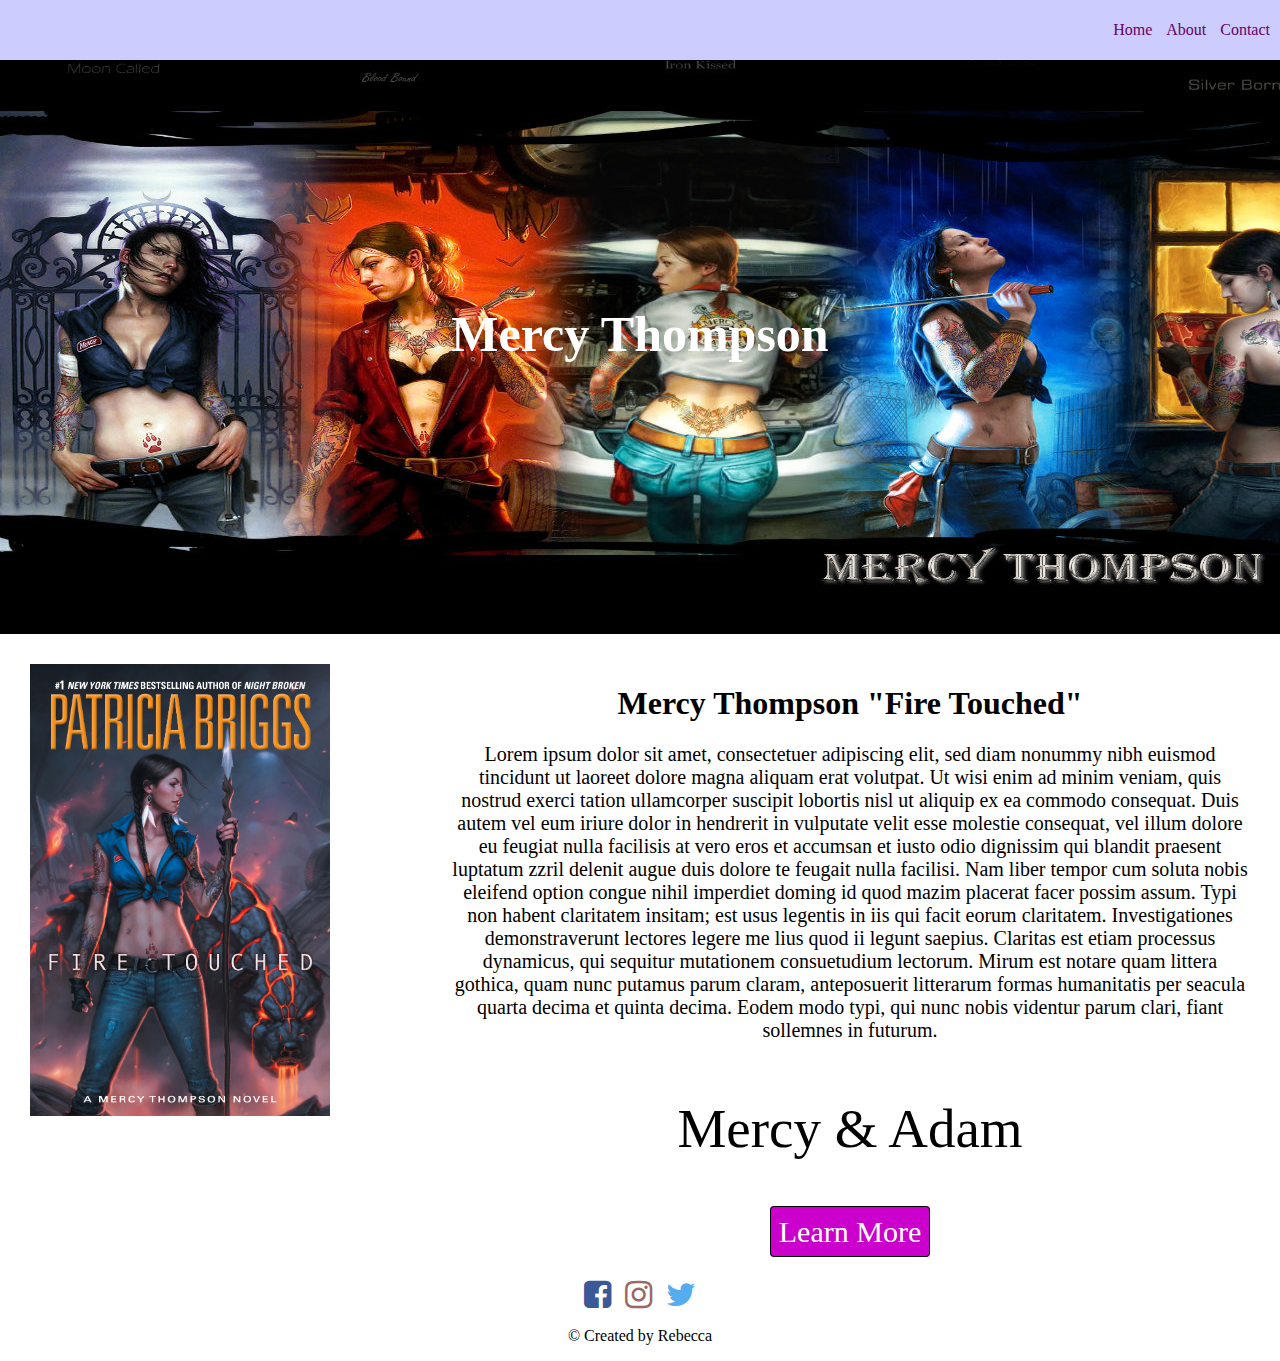
<file: index.html>
<!doctype html>
<html lang="en">
<head>
    <meta charset="UTF-8">
    <title>My Page</title>
    <link rel="stylesheet" href="css/styles.css" type="text/css"/>
    <link rel="stylesheet" href="css/font-awesome.css" type="text/css"/>
</head>
<body>
    <header>
        <nav>
            <ul id="nav-body">
                <li class="nav-links">
                    <a href="index.html" class="link">Home</a>
                </li>
                <li class="nav-links">
                    <a href="about.html" class="link">About</a>
                </li>
                <li class="nav-links">
                    <a href="contact.html" class="link">Contact</a>
                </li>
            </ul>
        </nav>
    </header>
    <section>
        <div id="banner">
            <div>
                <h1 id="banner-text">Mercy Thompson</h1>
            </div>
        </div>
        <div id="info">
            <div class="float-left">
                <img src="images/mercy_firetouched.jpg" alt="Fire Touched" id="info-img"></img>
            </div>
        </div>
        <div class="float-right" id="info-text">
            <h1 class="text-center">Mercy Thompson "Fire Touched"</h1>
            <p class="text-center para">Lorem ipsum dolor sit amet, consectetuer adipiscing elit,
            sed diam nonummy nibh euismod tincidunt ut laoreet dolore
            magna aliquam erat volutpat. Ut wisi enim ad minim veniam,
            quis nostrud exerci tation ullamcorper suscipit lobortis nisl
            ut aliquip ex ea commodo consequat. Duis autem vel eum iriure
            dolor in hendrerit in vulputate velit esse molestie consequat,
            vel illum dolore eu feugiat nulla facilisis at vero eros et
            accumsan et iusto odio dignissim qui blandit praesent luptatum
            zzril delenit augue duis dolore te feugait nulla facilisi.
            Nam liber tempor cum soluta nobis eleifend option congue
            nihil imperdiet doming id quod mazim placerat facer possim
            assum. Typi non habent claritatem insitam; est usus legentis
            in iis qui facit eorum claritatem. Investigationes
            demonstraverunt lectores legere me lius quod ii legunt saepius.
            Claritas est etiam processus dynamicus, qui sequitur mutationem
            consuetudium lectorum. Mirum est notare quam littera gothica,
            quam nunc putamus parum claram, anteposuerit litterarum formas
            humanitatis per seacula quarta decima et quinta decima. Eodem
            modo typi, qui nunc nobis videntur parum clari, fiant sollemnes
            in futurum.</p>
            <p class="text-center" id="info-line">Mercy & Adam</p>
            <div class="text-center">
                <a href="#" id="info-btn">Learn More</a>
            </div>  
        </div>
    </section>
    <footer>
        <div class="text-center">
            <a href="#" target="_blank" class="social-media">
                <i class="fa fa-facebook-square fa-2x"></i>
            </a>
            <a href="#" target="_blank" class="social-media">
                <i class="fa fa-instagram fa-2x"></i>
            </a>
            <a href="#" target="_blank" class="social-media">
                <i class="fa fa-twitter fa-2x"></i>
            </a>
        </div>
        <div>
            <p class="text-center">&copy; Created by Rebecca</p>
        </div>
    </footer>
</body>
</html>
</file>
<file: css/styles.css>
body {
    margin: 0;
}

section {
    overflow: hidden;
}

.float-left {
    float: left;
}

.float-right {
    float: right;
}

.text-center {
    text-align: center;
}

.para {
    font-size: 20px;
}

header {
    height: 40px;
    padding: 10px 5px;
    position: absolute;
    background-color: #ccccff;
    top: 0;
    left: 0;
    right: 0;
}

.nav-links {
    list-style-type: none;
    display: inline;
    margin: 5px 5px 20px 5px;
}

#nav-body {
    float: right;
    margin: 0;
}

.link {
    text-decoration: none;
    color: #660066;
    line-height: 40px;
}

#banner {
    background-image: url('../images/banner_new.jpg');
    width: 100%;
    height: 600px;
    background-size: cover;
    background-position: cover;
}

#banner-text {
    color: #ffffff;
    text-align: center;
    line-height: 600px;
    font-size: 50px;
}

#info-img {
    width: 300px;
    padding: 30px;
}

#info-text {
    width: 800px;
    padding: 30px;
}

#info-line {
    font-size: 55px;
}

#info-btn {
    background-color: #cc00cc;
    padding: 8px;
    border: 1px solid #000000;
    border-radius: 4px;
    font-size: 30px;
    color: #ffffff;
    text-decoration: none;
}

#info-btn:hover {
    background-color: #000000;
    border: 1px solid #cc00cc;
}

.fa-facebook-square {
    color: #3b5998;
}

.fa-twitter {
    color: #55acee;
}

.fa-instagram {
    color: #9b6964;
}

.social-media {
    text-decoration: none;
    padding: 5px;
}
</file>
